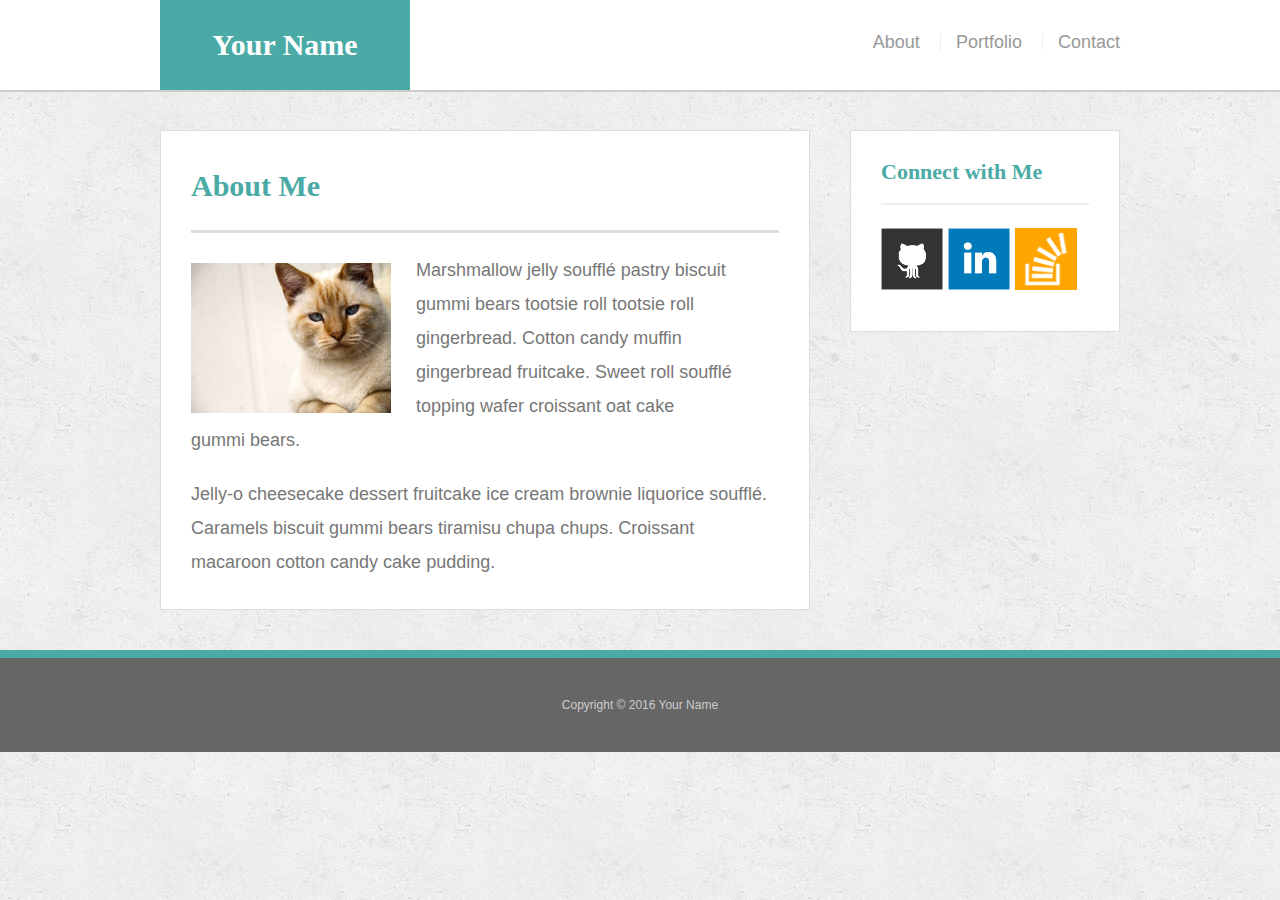
<file: index.html>
<!doctype html>
<html lang="en-us">
<head>
  <meta charset="UTF-8">
  <meta name="viewport" content="width=device-width, initial-scale=1.0">
  <title>About | Your Name</title>
  <link rel="stylesheet" type="text/css" href="assets/css/reset.css">
  <link rel="stylesheet" type="text/css" href="assets/css/style.css">
</head>
<body>
  <header id="masthead">
    <div class="container">
      <a href="index.html" id="logo">Your Name</a>
      <nav>
        <a href="index.html">About</a>
        <a href="portfolio.html">Portfolio</a>
        <a href="contact.html">Contact</a>
      </nav>
    </div>
  </header>
  <div id="main-container" class="container">
    <section class="main-section">
      <h1>About Me</h1>
      <img src="assets/images/cat.jpg" class="auth-image" alt="Your Name">
      <p>Marshmallow jelly souffl&eacute; pastry biscuit gummi bears tootsie roll tootsie roll gingerbread. Cotton candy muffin gingerbread fruitcake. Sweet roll souffl&eacute; topping wafer croissant oat cake gummi&nbsp;bears.</p>
      <p>Jelly-o cheesecake dessert fruitcake ice cream brownie liquorice souffl&eacute;. Caramels biscuit gummi bears tiramisu chupa chups. Croissant macaroon cotton candy cake pudding.</p>
    </section>
    <section class="sidebar">
      <div id="connect">
        <h2>Connect with Me</h2>
        <a href="#"><img src="assets/images/github-128.png" class="social" alt="GitHub" /></a>
        <a href="#"><img src="assets/images/linkedin-128.png" class="social" alt="LinkedIn" /></a>
        <a href="#"><img src="assets/images/stackoverflow-128.png" class="social" alt="Stack Overflow" /></a>
      </div>
    </section>
  </div>
  <footer>
    <div class="container">
      Copyright &copy; 2016 Your Name
    </div>
  </footer>
</body>
</html>
</file>
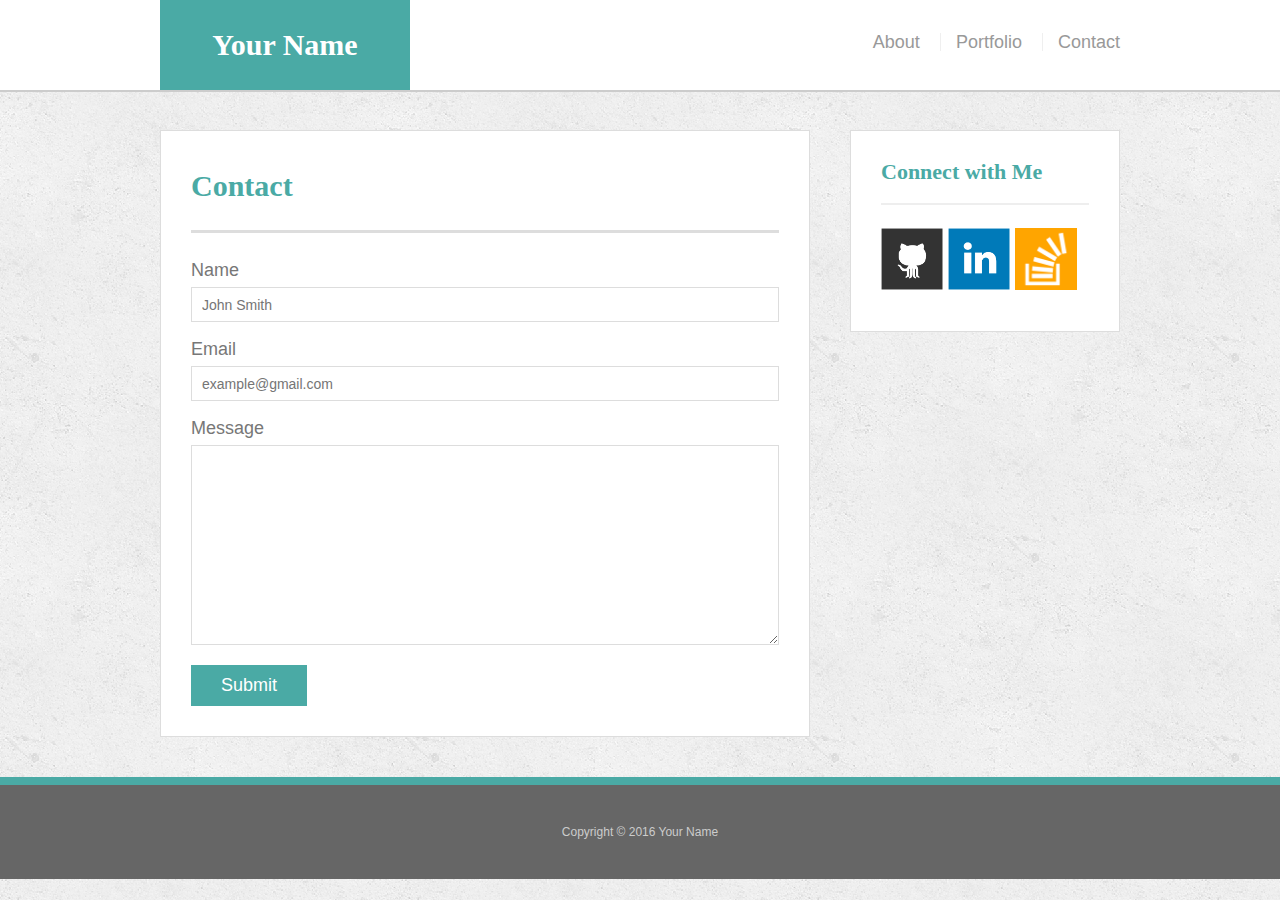
<file: contact.html>
<!doctype html>
<html lang="en-us">
<head>
  <meta charset="UTF-8">
  <meta name="viewport" content="width=device-width, initial-scale=1.0">
  <title>Contact | Your Name</title>
  <link rel="stylesheet" type="text/css" href="assets/css/reset.css">
  <link rel="stylesheet" type="text/css" href="assets/css/style.css">
</head>
<body>
  <header id="masthead">
    <div class="container">
      <a href="index.html" id="logo">Your Name</a>
      <nav>
        <a href="index.html">About</a>
        <a href="portfolio.html">Portfolio</a>
        <a href="contact.html">Contact</a>
      </nav>
    </div>
  </header>
  <div id="main-container" class="container">
    <section class="main-section">
      <h1>Contact</h1>
      <form id="contact-form">
        <ul>
          <li>
            <label for="name">Name</label>
            <input type="text" id="name" name="name" placeholder="John Smith" required="required">
          </li>
          <li>
            <label for="email">Email</label>
            <input type="email" id="email" name="email" placeholder="example@gmail.com" required="required">
          </li>
          <li>
            <label for="message">Message</label>
            <textarea id="message" name="message" required="required"></textarea>
          </li>
        </ul>
        <input type="submit">
      </form>
    </section>
    <section class="sidebar">
      <div id="connect">
        <h2>Connect with Me</h2>
        <a href="#"><img src="assets/images/github-128.png" class="social" alt="GitHub" /></a>
        <a href="#"><img src="assets/images/linkedin-128.png" class="social" alt="LinkedIn" /></a>
        <a href="#"><img src="assets/images/stackoverflow-128.png" class="social" alt="Stack Overflow" /></a>
      </div>
    </section>
  </div>
  <footer>
    <div class="container">
      Copyright &copy; 2016 Your Name
    </div>
  </footer>
</body>
</html>
</file>
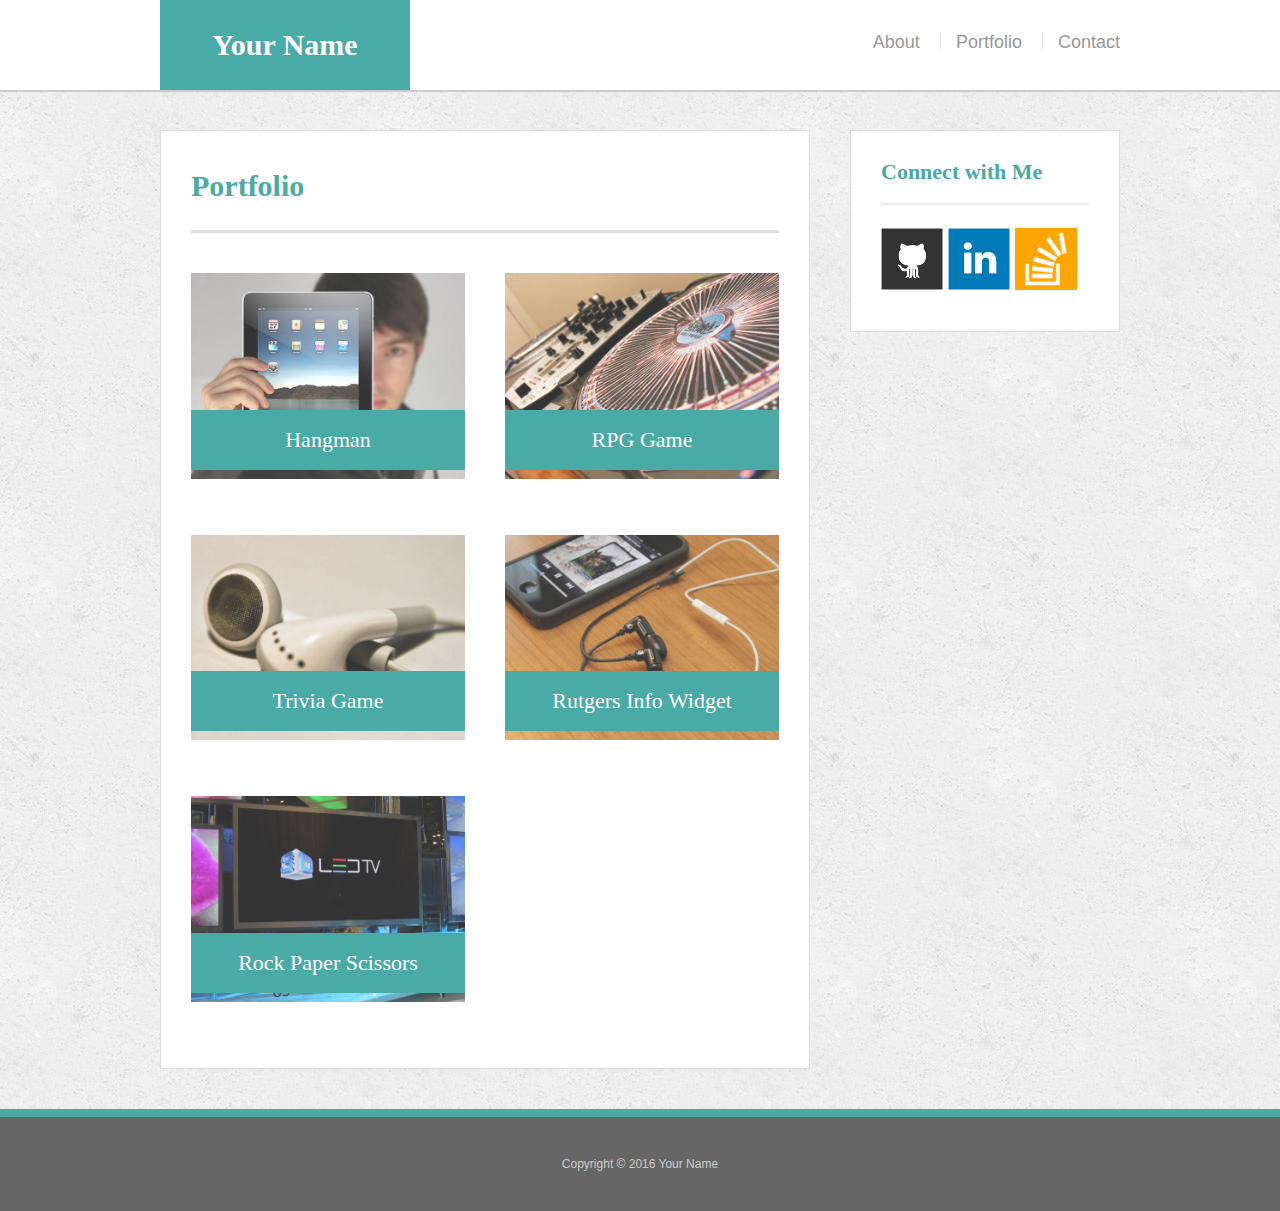
<file: portfolio.html>
<!doctype html>
<html lang="en-us">
<head>
  <meta charset="UTF-8">
  <meta name="viewport" content="width=device-width, initial-scale=1.0">
  <title>Portfolio | Your Name</title>
  <link rel="stylesheet" type="text/css" href="assets/css/reset.css">
  <link rel="stylesheet" type="text/css" href="assets/css/style.css">
</head>
<body>
  <header id="masthead">
    <div class="container">
      <a href="index.html" id="logo">Your Name</a>
      <nav>
        <a href="index.html">About</a>
        <a href="portfolio.html">Portfolio</a>
        <a href="contact.html">Contact</a>
      </nav>
    </div>
  </header>
  <div id="main-container" class="container">
    <section class="main-section">
      <h1>Portfolio</h1>
      <div class="work">
        <img src="assets/images/technics-q-c-640-480-1.jpg" alt="hangman">
        <h3>Hangman</h3>
      </div>
      <div class="work">
        <img src="assets/images/technics-q-c-640-480-2.jpg" alt="RPG Game">
        <h3>RPG Game</h3>
      </div>
      <div class="work">
        <img src="assets/images/technics-q-c-640-480-5.jpg" alt="Trivia Game">
        <h3>Trivia Game</h3>
      </div>
      <div class="work">
        <img src="assets/images/technics-q-c-640-480-7.jpg" alt="Rutgers Info Widget">
        <h3>Rutgers Info Widget</h3>
      </div>
      <div class="work">
        <img src="assets/images/technics-q-c-640-480-9.jpg" alt="Rock Paper Scissors">
        <h3>Rock Paper Scissors</h3>
      </div>
    </section>
    <section class="sidebar">
      <div id="connect">
        <h2>Connect with Me</h2>
        <a href="#"><img src="assets/images/github-128.png" class="social" alt="GitHub" /></a>
        <a href="#"><img src="assets/images/linkedin-128.png" class="social" alt="LinkedIn" /></a>
        <a href="#"><img src="assets/images/stackoverflow-128.png" class="social" alt="Stack Overflow" /></a>
      </div>
    </section>
  </div>
  <footer>
    <div class="container">
      Copyright &copy; 2016 Your Name
    </div>
  </footer>
</body>
</html>
</file>
<file: assets/css/style.css>
body {
  font-family: 'Arial', 'Helvetica Neue', Helvetica, sans-serif;
  font-size: 18px;
  color: #777;
  line-height: 34px;
  background: url("../images/concrete_seamless.png");
}
* {
  box-sizing: border-box;
}
/*general*/
.container {
  clear: both;
  margin: 0 auto;
  width: 100%;
  max-width: 960px;
}
h1,
h2,
h3,
p {
  margin-bottom: 20px;
}
p:last-child {
  margin-bottom: 0;
}
h1,
h2,
h3 {
  font-family: 'Georgia', Times, Times New Roman, serif;
  color: #4aaaa5;
  font-weight: 700;
}
h1 {
  padding-bottom: 20px;
  font-size: 30px;
  line-height: 49px;
  border-bottom: 3px solid #ddd;
}
h2,
h3 {
  font-size: 22px;
}
/*header*/
#masthead {
  position: fixed;
  z-index: 99;
  margin: 0 0 30px;
  overflow: auto;
  width: 100%;
  color: #fff;
  background: #fff;
  border-bottom: 2px solid #ccc;
}
#logo {
  width: 250px;
  height: 90px;
  float: left;
  font-family: 'Georgia', Times, Times New Roman, serif;
  text-align: center;
  line-height: 90px;
  color: #fff;
  font-weight: 700;
  font-size: 30px;
  text-decoration: none;
  background: #4aaaa5;
}
nav {
  float: right;
  margin-top: 25px;
}
nav a {
  display: inline-block;
  margin-left: 15px;
  padding-left: 15px;
  color: #999;
  text-decoration: none;
  line-height: 18px;
  border-left: 1px solid #efefef;
}
nav a:first-child {
  border-left: 0 none;
}
/*footer*/
footer {
  padding: 30px 0;
  clear: both;
  color: #fff;
  color: #ccc;
  font-size: 12px;
  text-align: center;
  background: #666;
  border-top: 8px solid #4aaaa5;
}
/*sidebar*/
.sidebar {
  padding: 30px;
  width: 100%;
  max-width: 270px;
  float: right;
  margin-bottom: 20px;
  background: #fff;
  border: 1px solid #ddd;
}
h3,
.sidebar h2 {
  padding-bottom: 20px;
  margin-bottom: 15px;
  line-height: 22px;
  border-bottom: 2px solid #eee;
}
.social {
  width: 62px;
  height: 62px;
  margin-top: 8px;
  margin-right: 5px;
}
.social:last-child {
  margin-right: 0;
}
/*main*/
#main-container {
  padding-top: 130px;
}
.main-section {
  padding: 30px;
  margin: 0 0 40px 0;
  width: 100%;
  max-width: 650px;
  float: left;
  background: #fff;
  border: 1px solid #ddd;
}
/*portfolio page*/
.work {
  position: relative;
  width: 274px;
  overflow: auto;
  float: left;
  margin: 20px 0 25px;
}
.work:nth-child(even) {
  margin-right: 40px;
}
.work img {
  width: 100%;
  border: 0 none;
  opacity: .8;
}
.work h3 {
  position: absolute;
  bottom: 20px;
  margin-bottom: 0;
  padding: 15px;
  width: 100%;
  color: #fff;
  text-align: center;
  line-height: 30px;
  font-weight: 300;
  background: #4aaaa5;
  border-bottom: 0;
}
.auth-image {
  width: 200px;
  height: auto;
  margin-top: 10px;
  margin-right: 25px;
  float: left;
}
/*contact page*/
#contact-form ul {
  margin-bottom: 20px;
}
#contact-form li {
  margin-bottom: 10px;
}
label,
input[type=text],
input[type=email],
textarea {
  display: block;
  width: 100%;
}
input[type=text],
input[type=email],
textarea {
  height: 35px;
  padding: 0 10px;
  font-size: 14px;
  border: 1px solid #ddd;
}
textarea {
  height: 200px;
}
input[type=submit] {
  padding: 10px 30px;
  color: #fff;
  font-size: 18px;
  cursor: pointer;
  background: #4aaaa5;
  border: 0 none;
}

@media screen and (max-width: 980px) {
    body {
        
    }

}

@media screen and (max-width: 768px) {
    .sidebar {
  
  width: 100%;
  max-width: 100%;
  float: left;
  margin-bottom: 20px;
  background: #fff;
  border: 1px solid #ddd;
}

}

@media screen and (max-width: 640px) {
   .sidebar {
  padding: 30px;
  width: 100%;
  max-width: 100%;
  float: left;
  margin-bottom: 20px;
  background: #fff;
  border: 1px solid #ddd;
}

#masthead {
  position: fixed;
  z-index: 99;
  margin: 0 0 30px;
  overflow: auto;
  width: 100%;
  color: #fff;
  background: #fff;
  border-bottom: 2px solid #ccc;
}
#logo {
  width: 100%;
  height: 90px;
  float: left;
  font-family: 'Georgia', Times, Times New Roman, serif;
  text-align: center;
  line-height: 90px;
  color: #fff;
  font-weight: 700;
  font-size: 30px;
  text-decoration: none;
  background: #4aaaa5;
}

nav {
  float: left;
  margin-top: 25px;
}
}
</file>
